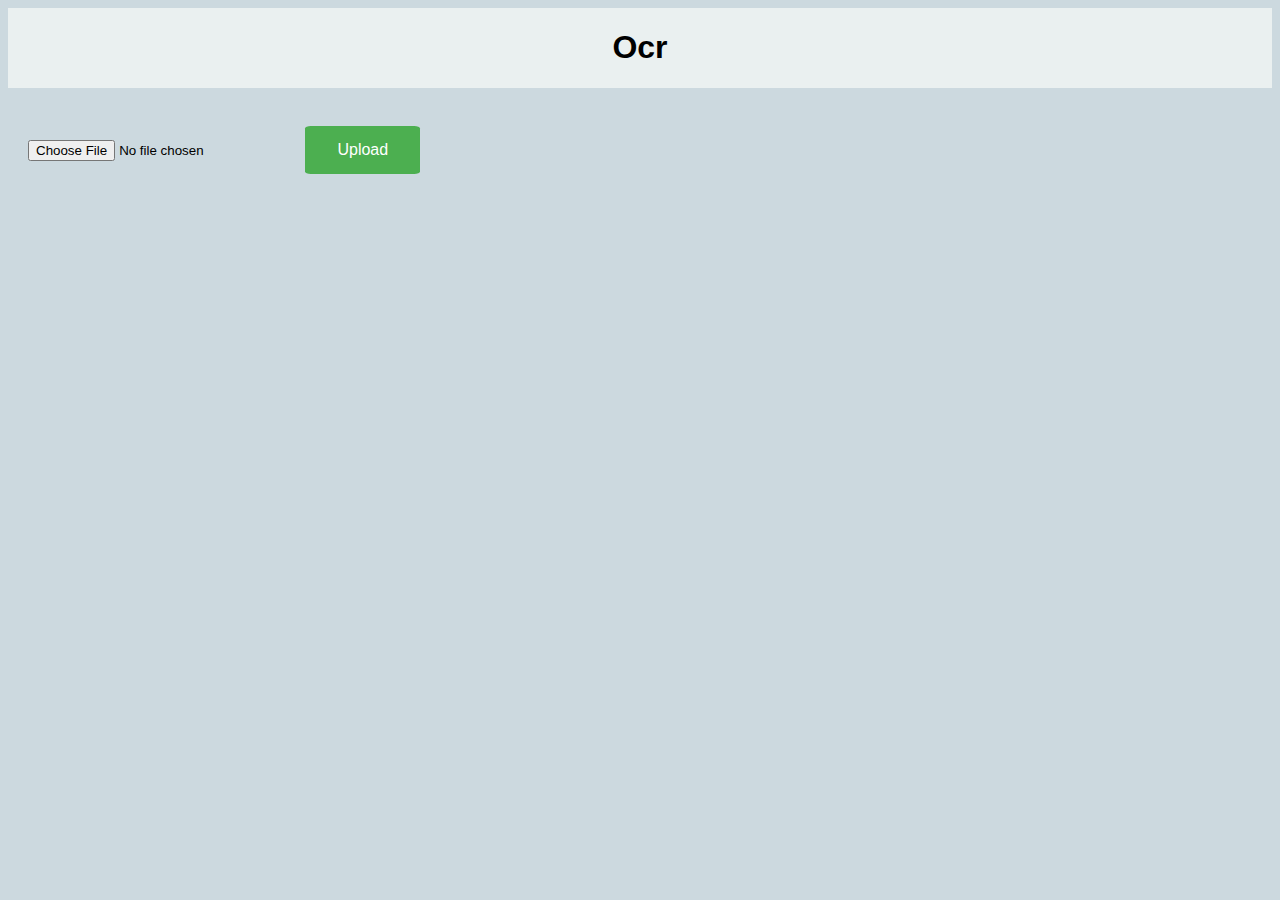
<file: webapp/index.html>
<!DOCTYPE html>
<html lang="en">
<head>
    <meta charset="UTF-8">
    <title>Ocr</title>
    <link rel="stylesheet" href="styles.css">
</head>
<body>
    <div id="header"><h1>Ocr</h1></div>
    
    <div id="form">
        <form id="upload_form" enctype="multipart/form-data">
            <input type="file" name="file">
            <button type="submit">Upload</button>
        </form>
    </div>
    <div id="image_preview"></div>
    <div id="text_from_ocr"></div>
    <script>
        async function uploadImage() {
            const form = document.getElementById("upload_form");
            const formData = new FormData(form);
            console.log("uploading to server");

            try {
                const response = await fetch("http://127.0.0.1:8000/ocr/", {
                    method: "POST",
                    
                    body: formData,
                });
                console.log(response);
                console.log(response.status);
                const result = await response.json();
                console.log(result);
                if(response.status === 404){
                    console.log("failed");
                    console.log(result.detail);
                }
                else{
                    console.log("success");
                    console.log(result.text);
                    console.log(result.image_url);
                    document.getElementById("text_from_ocr").innerHTML = `<h2>Text from image</h2><p>${result.text}</p>`;
                }
            } catch (error) {
                console.error("Error:", error);
            }
        }

        document.addEventListener("DOMContentLoaded", () => {
            document.querySelector("#upload_form").addEventListener("submit", (e) => {
                e.preventDefault();
                uploadImage();
            });
        });
    </script>
</body>
</html>
</file>
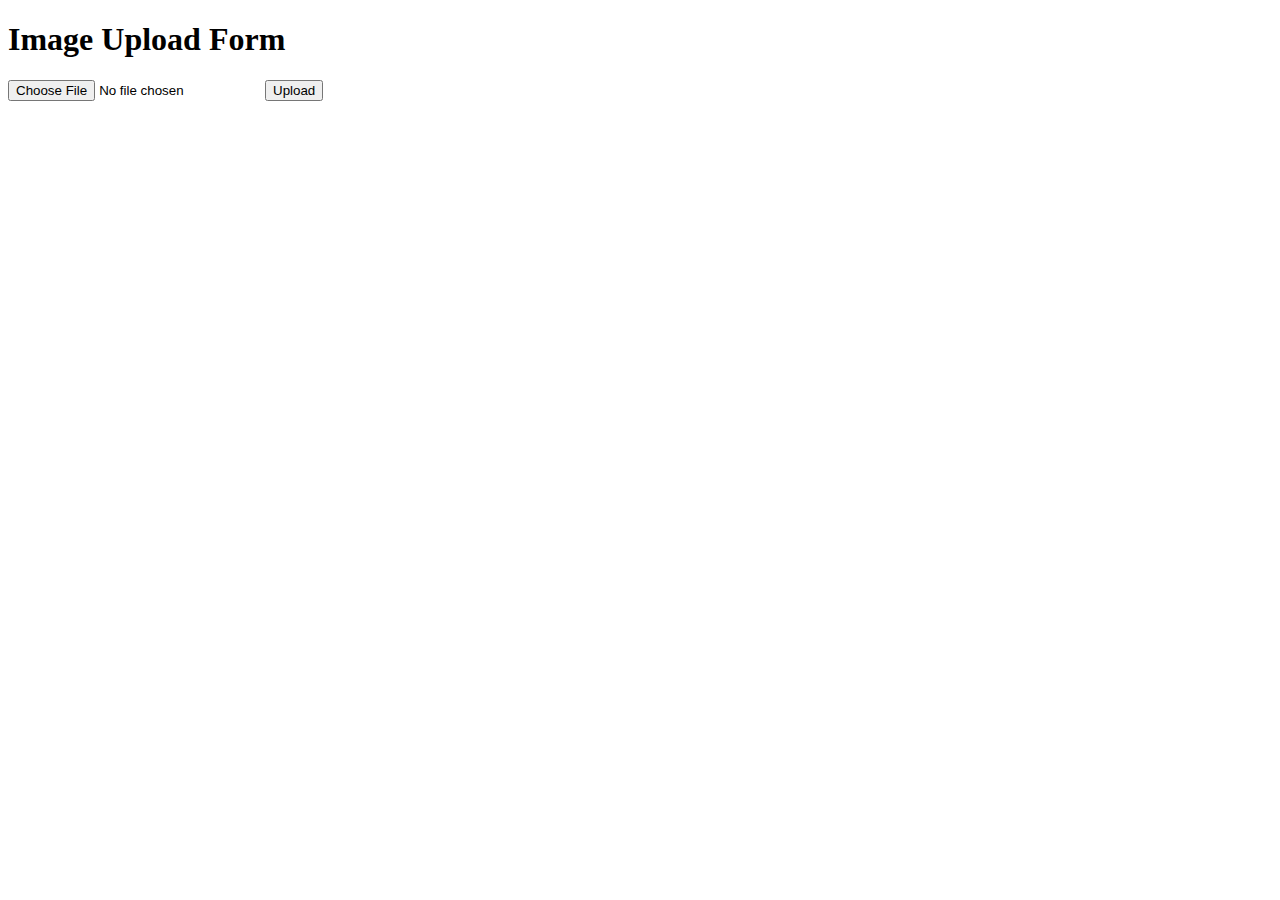
<file: webapp/ocr.html>
<!DOCTYPE html>
<html lang="en">
<head>
    <meta charset="UTF-8">
    <title>Image Upload Form</title>
</head>
<body>
    <h1>Image Upload Form</h1>
    <form id="upload_form" enctype="multipart/form-data">
        <input type="file" name="file">
        <button type="submit">Upload</button>
    </form>

    <div id="image_preview"></div>
    <div id="text_from_ocr"></div>
    <script>
        async function uploadImage() {

            const form = document.getElementById("upload_form");
            const formData = new FormData(form);
            console.log("uploading to server");

            try {
                const response = await fetch("http://127.0.0.1:8000/ocr/", {
                    method: "POST",
                    
                    body: formData,
                });
                console.log(response);
                console.log(response.status);
                const result = await response.json();
                console.log(result);
                if(response.status === 404){
                    console.log("failed");
                    console.log(result.detail);
                }
                else{
                    console.log("success");
                    console.log(result.text);
                    console.log(result.image_url);
                    document.getElementById("text_from_ocr").innerText = result.text;
                }
            } catch (error) {
                console.error("Error:", error);
            }
        }

        document.addEventListener("DOMContentLoaded", () => {
            document.querySelector("#upload_form").addEventListener("submit", (e) => {
                e.preventDefault();
                uploadImage();
            });
        });
    </script>
</body>
</html>
</file>
<file: webapp/styles.css>
body{
    display: flex;
    justify-content: center;
    flex-direction: column;
    align-items: center;
    background-color: rgb(204, 217, 223);
    font-family: Arial, Helvetica, sans-serif;
}

#header{
    background-color: rgb(234, 240, 240);
    width: 100%;
    text-align: center;
    margin-bottom: 2rem;
}

#form{
    width: 100%;
}

#text_from_ocr{
    text-shadow: 1px 1px 1px black;
    font-weight: semi-bold;
}

button{
    background-color: #4CAF50; /* Green */
    border: none;
    color: white;
    padding: 15px 32px;
    text-align: center;
    text-decoration: none;
    display: inline-block;
    font-size: 16px;
    border-radius: 5%;
}

button:hover {
    background-color: #4c7c4d;
    box-shadow: black 1px 1px 1px;
}

input{
    padding: 12px 20px;
    margin: 8px 0;
    box-sizing: border-box;
}
</file>
